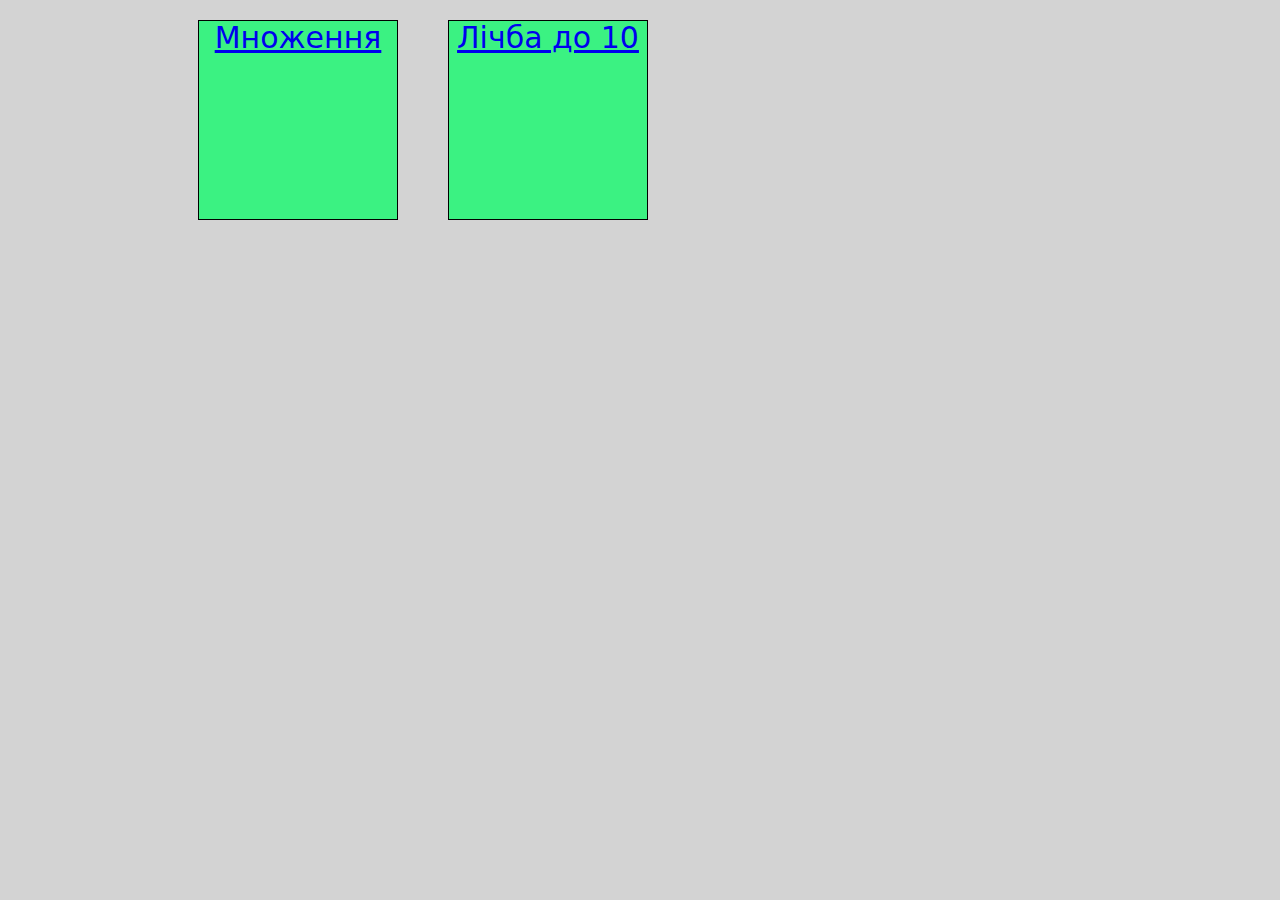
<file: index.html>
<!DOCTYPE html>
<html lang="en">
<head>
    <meta charset="UTF-8">
    <meta name="viewport" content="width=device-width, initial-scale=1.0"/>
    <title>Головна</title>
    <link rel="stylesheet" href="https://cdnjs.cloudflare.com/ajax/libs/modern-normalize/1.0.0/modern-normalize.min.css"/>
    <link rel="stylesheet" href="style.css">
    <link rel="stylesheet" href="css/home.css">

</head>
<body>
<div id="wrapper">
    <div class="content" id="content">
        <div class="boxer">
            <a href="html/table.html"><div class="box">Множення</div></a>
            <a href="html/counting.html"><div class="box">Лічба до 10</div></a>
        </div>

    </div>
</div>
</body>
</html>
</file>
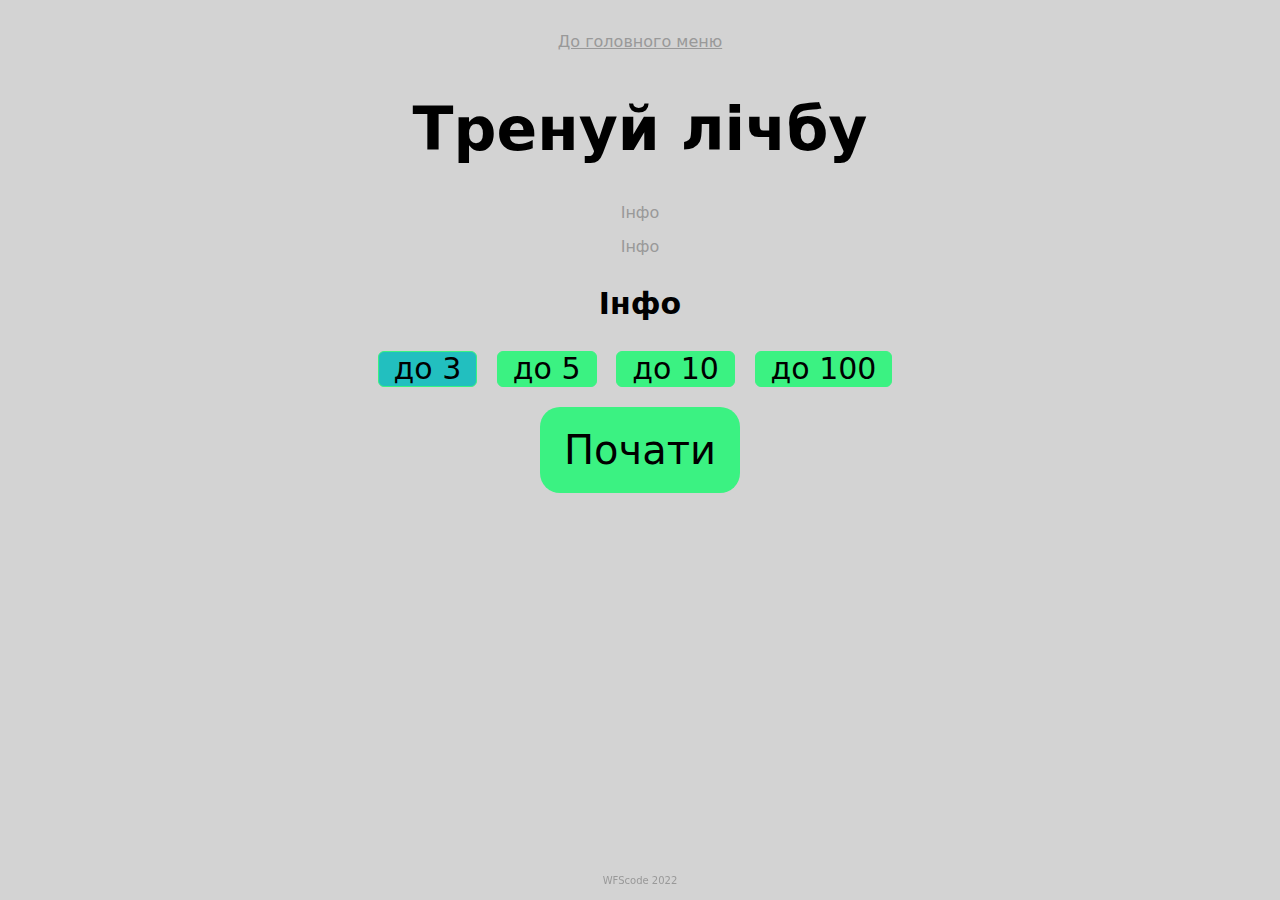
<file: html/counting.html>
<!DOCTYPE html>
<html lang="en">
<head>
    <meta charset="UTF-8">
    <meta name="viewport" content="width=device-width, initial-scale=1.0"/>
    <title>Лічба до 10</title>
    <link rel="stylesheet" href="https://cdnjs.cloudflare.com/ajax/libs/modern-normalize/1.0.0/modern-normalize.min.css"/>
    <link rel="stylesheet" href="../style.css">
    <link rel="stylesheet" href="../css/counting.css">
</head>
<body>
<div id="wrapper">
    <div class="content" id="content">
        <div id="top">
            <a href="../index.html" class="info">До головного меню</a>
            <h1 class="head_title">Тренуй лічбу</h1>
            <p class="info">Інфо</p>
            <p class="info">Інфо</p>
            <p class="sub_title">Інфо</p>
        </div>
        <div id="divBtn">
            <div id="typeLvl">
                <div class="form_radio_btn">
                    <input type = "radio" id = "typeChoice1" name = "typeLVL" value = "3" checked>
                    <label for="typeChoice1">до 3</label>
                </div>
                <div class="form_radio_btn">
                    <input type = "radio" id = "typeChoice2" name = "typeLVL" value = "5">
                    <label for="typeChoice2">до 5</label>
                </div>
                <div class="form_radio_btn">
                    <input type = "radio" id = "typeChoice3" name = "typeLVL" value = "10">
                    <label for="typeChoice3">до 10</label>
                </div>
                <div class="form_radio_btn">
                    <input type = "radio" id = "typeChoice4" name = "typeLVL" value = "100">
                    <label for="typeChoice4">до 100</label>
                </div>
            </div>
            <input type='button' class="startBTN" id="startBTN" value="Почати">
        </div>
        <div id="task"></div>
        <div id="area"></div>
        <div id="checkBTN" class="checkBTN"></div>
        <div id="results"></div>
        <p class="footer">WFScode 2022</p>
    </div>
</div>
<script src="../js/mein2.js"></script>
</body>
</html>
</file>
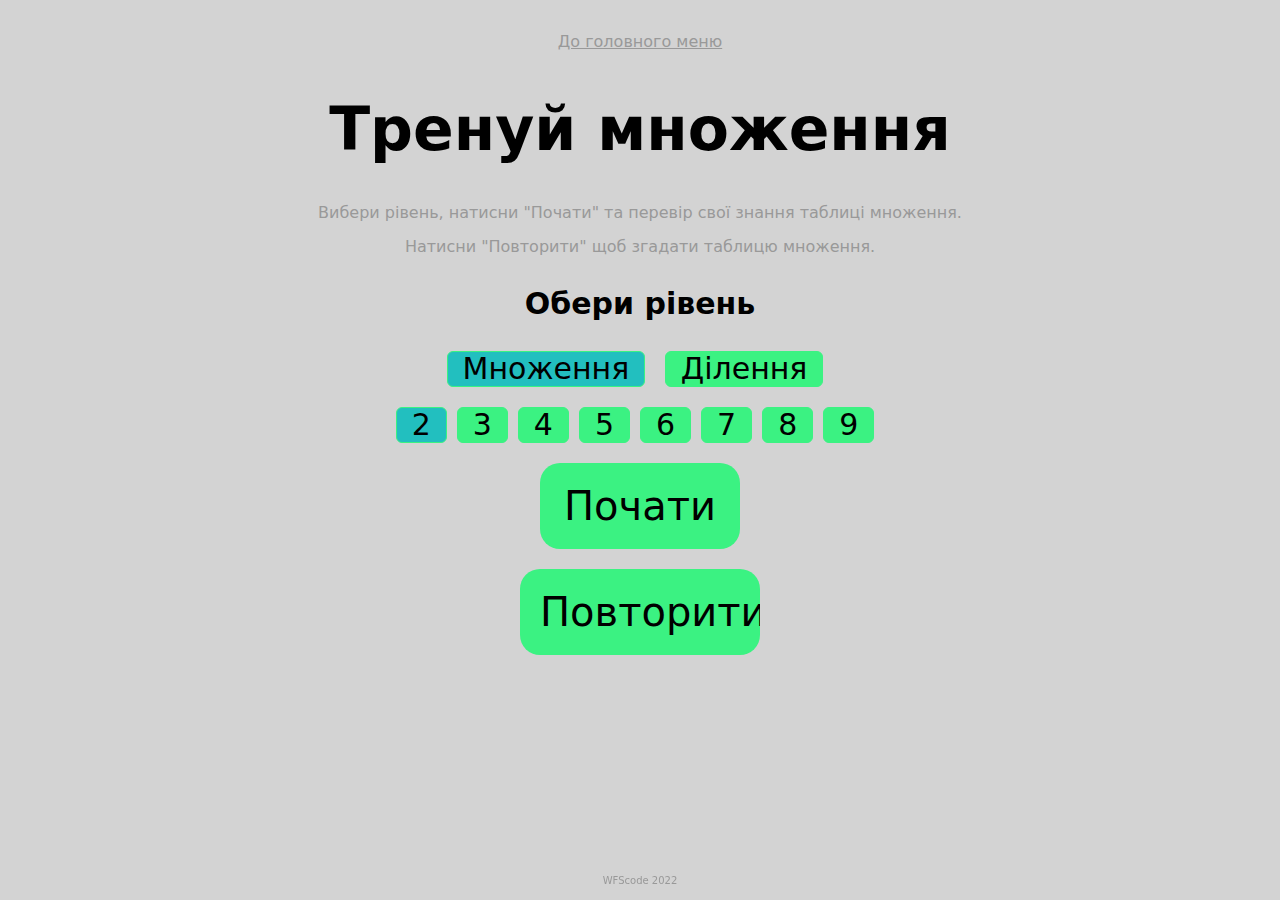
<file: html/table.html>
<!DOCTYPE html>
<html lang="en">
<head>
    <meta charset="UTF-8">
    <meta name="viewport" content="width=device-width, initial-scale=1.0"/>
    <title>Таблиця множення</title>
    <link rel="stylesheet" href="https://cdnjs.cloudflare.com/ajax/libs/modern-normalize/1.0.0/modern-normalize.min.css"/>
    <link rel="stylesheet" href="../style.css">
    <link rel="stylesheet" href="../css/table.css">
</head>
<body>
<div id="wrapper">
    <div class="content" id="content">
        <div id="top">
            <a href="../index.html" class="info">До головного меню</a>
            <h1 class="head_title">Тренуй множення</h1>
            <p class="info">Вибери рівень, натисни "Почати" та перевір свої знання таблиці множення.</p>
            <p class="info">Натисни "Повторити" щоб згадати таблицю множення.</p>
            <p class="sub_title">Обери рівень</p>
        </div>
        <div id="divBtn">
            <div id="typeLvl">
                <div class="form_radio_btn">
                    <input type = "radio" id = "typeChoice1" name = "typeLVL" value = "multiplication" checked>
                    <label for="typeChoice1">Множення</label>
                </div>
                <div class="form_radio_btn">
                    <input type = "radio" id = "typeChoice2" name = "typeLVL" value = "division">
                    <label for="typeChoice2">Ділення</label>
                </div>
            </div>
            <div id="hardLvl"></div>
            <input type='button' id="nextBTN" value="Почати">
        </div>
        <div id="divTwoBtn">
        <input type='button' id="repBTN" value="Повторити">
        </div>
        <div id="area"></div>
        <div id="results"></div>
        <div id="sliderDiv">
            <div class="slider hidden" id="slider">
            <div class="slider-items" id="slider-items"></div>
        </div >
        <div id="sliderBtnDiv" class="hidden">
            <button class="button slider-prev">Назад</button>
            <button class="button slider-next">Далі</button>
        </div>
    </div>
    <p class="footer">WFScode 2022</p>
            </div>
        </div>
    <script src="../main.js"></script>
    </body>
</html>
</file>
<file: style.css>
/*var*/
:root {
    /*colors*/
    --main-bg-color: lightgray;
    --main-accent-color: #3bf282;
    --main-hover-color: #22bfbf;
    /*text*/
    --main-text-second: #999999;
    --main-text-hover: #ffffff;
}

/*normalise*/
html {
    font-family: SansSerif, sans-serif;
    line-height: 1.15;
    -ms-text-size-adjust: 100%;
    -webkit-text-size-adjust: 100%;
}

body {
    margin: 0;
}

article,
aside,
header,
nav,
section {
    display: block;
}

h1 {
    font-size: 2em;
    margin: 0.67em 0;
}

/*base style*/
body{
    background: var(--main-bg-color);
}

#wrapper{
    width: 80%;
    margin: auto;
    padding: 20px;
}

.content {
    width: 100%;
    font-size: 30px;
    margin: auto;
    padding-bottom: 25px;
    text-align: center;
}

.hidden{
    display: none;
}


.footer{
    margin-bottom: 0;
    position:fixed;
    left:0px;
    bottom:0px;
    height:25px;
    width:100%;
    font-size: 10px;
    color: var(--main-text-second);
}
</file>
<file: css/home.css>
.boxer{
    display: flex;
}


.box{
    margin-left: 50px;
    border: 1px solid black;
    background: #3bf282;
    text-align: center;
    width: 200px;
    height: 200px;
}
</file>
<file: css/counting.css>
:root {
    /*colors*/
    --main-bg-color: lightgray;
    --main-accent-color: #3bf282;
    --main-hover-color: #22bfbf;
    /*text*/
    --main-text-second: #999999;
    --main-text-hover: #ffffff;
}
.info{
    font-size: 16px;
    color: var(--main-text-second);
}

.sub_title{
    font-weight: bold;
}

/*radio btn*/

.form_radio_btn{
    display: inline-block;
    margin-right: 10px;
}

.form_radio_btn input[type=radio] {
    display: none;
}

.form_radio_btn label {
    background: var(--main-accent-color);
    display: inline-block;
    cursor: pointer;
    padding: 0 15px;
    line-height: 34px;
    border: 1px solid var(--main-accent-color);
    border-radius: 6px;
    user-select: none;
}

.form_radio_btn input[type=radio]:checked + label {
    background: var(--main-hover-color);
}

.form_radio_btn label:hover {
    color: var(--main-text-hover);
}

.startBTN{
    border: none;
    width: 200px;
    margin-top: 20px;
    margin-bottom: 20px;
    padding: 20px;
    border-radius: 20px;
    text-align: center;
    vertical-align: center;
    background-color: var(--main-accent-color);
    font-size: 40px;
}

#area{
    display: flex;
    justify-content: center;
    flex-wrap: wrap;
}

.box {
    width: 70px;
    height: 70px;
    background: #3bf282;
    margin: 15px;
}

.check {
    background: red;
}

@media screen and (max-width: 768px) {
    .box{
        width: 40px;
        height: 40px;
        margin: 5px;
    }
}
</file>
<file: css/table.css>
/*top element*/
#typeLvl{
    margin-bottom: 20px;
}
.info{
    font-size: 16px;
    color: var(--main-text-second);
}

.sub_title{
    font-weight: bold;
}

/*radio btn*/

.form_radio_btn{
    display: inline-block;
    margin-right: 10px;
}

.form_radio_btn input[type=radio] {
    display: none;
}

.form_radio_btn label {
    background: var(--main-accent-color);
    display: inline-block;
    cursor: pointer;
    padding: 0 15px;
    line-height: 34px;
    border: 1px solid var(--main-accent-color);
    border-radius: 6px;
    user-select: none;
}

.form_radio_btn input[type=radio]:checked + label {
    background: var(--main-hover-color);
}

.form_radio_btn label:hover {
    color: var(--main-text-hover);
}

@media screen and (max-width: 768px) {
    #typeLvl{
        margin-bottom: 5px;
    }
    .info{
        font-size: 14px;
    }
    #wrapper{
        width: 100%;
    }
    .content{
        padding-top: 0;
        padding-bottom: 5px;
    }
    .head_title{
        font-size: 30px;
        margin: 0;
    }
    .sub_title{
        font-size: 24px;
        margin: 15px 0;
        padding: 0;
    }
    #hardLvl{
        font-weight: bold;
        font-size: 24px;
        flex-wrap: wrap;
    }
    #nextBTN{
        margin-bottom: 15px!important;
        font-size: 30px!important;
    }

    #repBTN{
        margin-top: 15px!important;
        font-size: 30px!important;
    }

    .form_radio_btn{
        margin: 5px;
    }

    .inputDiv{
        font-weight: bold;
    }

    .results{
        display: inline-block;
    }
}


#hardLvl{
    display: flex;
    justify-content: center;
}
.slider-prev,
.slider-next{
    border: none;
    width: 150px;
    padding: 10px;
    border-radius: 20px;
    text-align: center;
    vertical-align: center;
    background-color: var(--main-accent-color);
    font-size: 40px;
}
#repBTN{
    border: none;
    width: 240px;
    margin-bottom: 5px;
    padding: 20px;
    border-radius: 20px;
    text-align: center;
    vertical-align: center;
    background-color: var(--main-accent-color);
    font-size: 40px;
}

#nextBTN{
    border: none;
    width: 200px;
    margin-top: 20px;
    margin-bottom: 20px;
    padding: 20px;
    border-radius: 20px;
    text-align: center;
    vertical-align: center;
    background-color: var(--main-accent-color);
    font-size: 40px;
}

.slider-prev:hover,
.slider-next:hover,
#repBTN:hover,
#nextBTN:hover{
    color: white;
    background-color: var(--main-hover-color);
    transition: all ease 0.3s;
}

#nextBTN:hover{
    color: white;
    background-color: var(--main-hover-color);
}


.good {
    background: green;
    color: white;!important;
}

.bed {
    background: red;
}

input{
    width: 150px;
    margin-left: 5px;
    margin-right: 5px;
    border-radius: 5px;
    font-size: 60px;
}

.inputDiv{
    font-size: 60px;
}

.restext{
    font-size: 20px;
}

/*------------slider---------------*/

.slider{
    max-width: 80%;
    margin: 20px auto;
    overflow: hidden;
}

.slider-items{
    display: flex;
    background: var(--main-hover-color);
    transition: all ease 1s;
}

.slider-item{
    display: flex;
    justify-content: center;
}

.table-helf{
    margin: auto;
}
</file>
